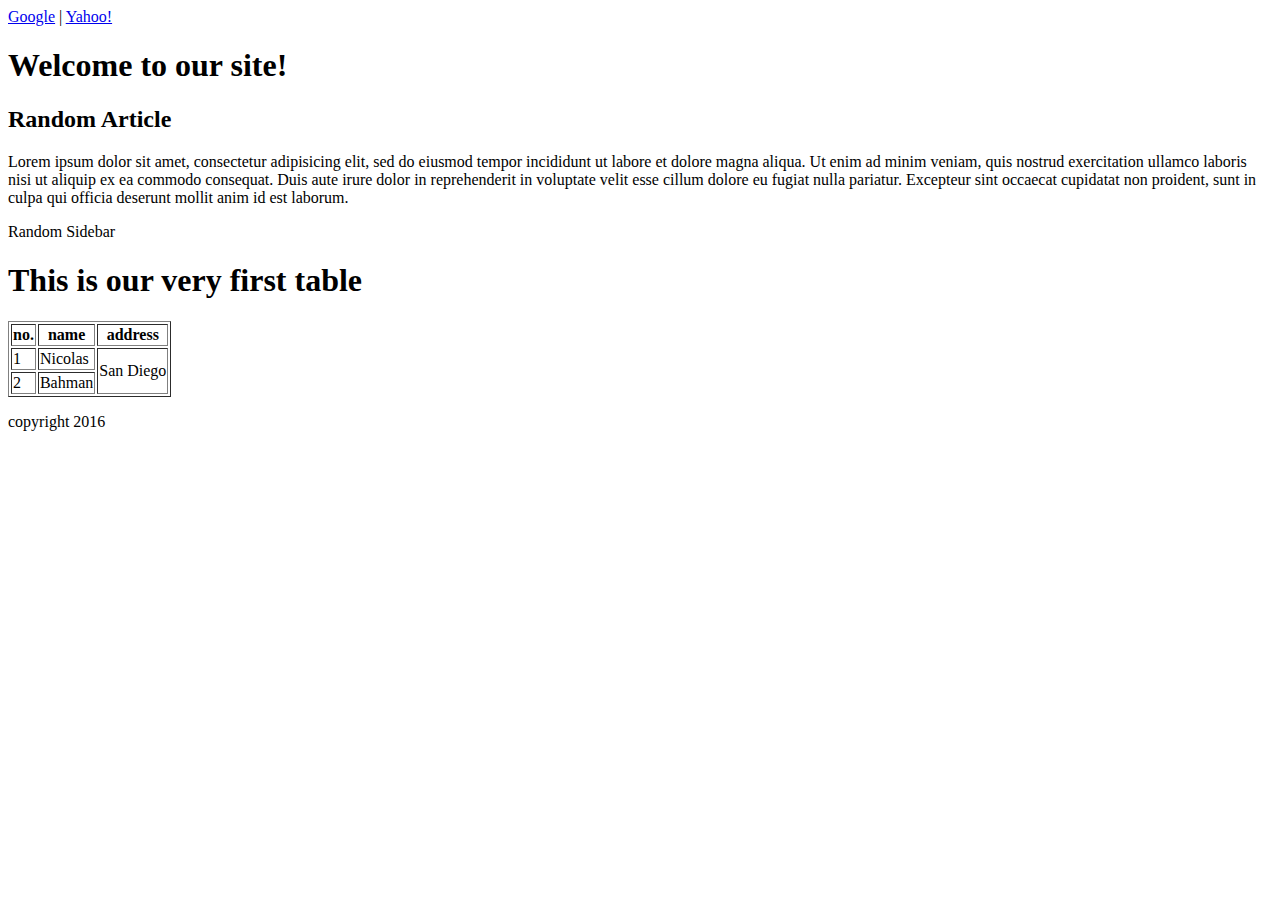
<file: html/gps/index.html>
<!DOCTYPE html>
<html lang="en">
<head>
	<title>GPS - HTML</title>
	<meta charset="utf-8">
</head>
<body>
	<header>
		<nav><a href="https://google.com">Google</a> | <a href="https://yahoo.com">Yahoo!</a></nav>
	</header>
	<main>
		<section>
			<h1>Welcome to our site!</h1>
			<article>
				<h2>Random Article</h2>
				<p>Lorem ipsum dolor sit amet, consectetur adipisicing elit, sed do eiusmod
				tempor incididunt ut labore et dolore magna aliqua. Ut enim ad minim veniam,
				quis nostrud exercitation ullamco laboris nisi ut aliquip ex ea commodo
				consequat. Duis aute irure dolor in reprehenderit in voluptate velit esse
				cillum dolore eu fugiat nulla pariatur. Excepteur sint occaecat cupidatat non
				proident, sunt in culpa qui officia deserunt mollit anim id est laborum.</p>
			</article>
			<aside>
				Random Sidebar
			</aside>
		</section>
		<section>
		 <h1> This is our very first table </h1>
			<table border="1">
				<tr>
					<th> no. </th>
					<th> name </th>
					<th> address </th>
				</tr>
				<tr> 
					<td> 1 </td>
					<td> Nicolas </td>
					<td rowspan="2"> San Diego </td>
				</tr>
				<tr>
					<td> 2</td>
					<td> Bahman</td>
				</tr>
			</table>

		</section>
	</main>

	<footer>
		<p>copyright 2016</p>
	</footer>
</body>
</html>

<!-- HTML5 semantic tags exist to catogirze and add aditional meaning to content on the page.  This can be used to later format all content of a certain type.

When displaying elements, the browser defaults to the order of the elements in HTML.  This can be adjusted with CSS.

I learned a lot about snippets in this challenge!  I plan to build snippets to help with tables and other elements that have a lot of tags.

The charset attribute on the meta tag is pretty foreign to me.  We researched it and learned it has a lot to do with how the characters are converted to/from binary.  I plan to read more on that and how other methods work to understand the benefits. -->
</file>
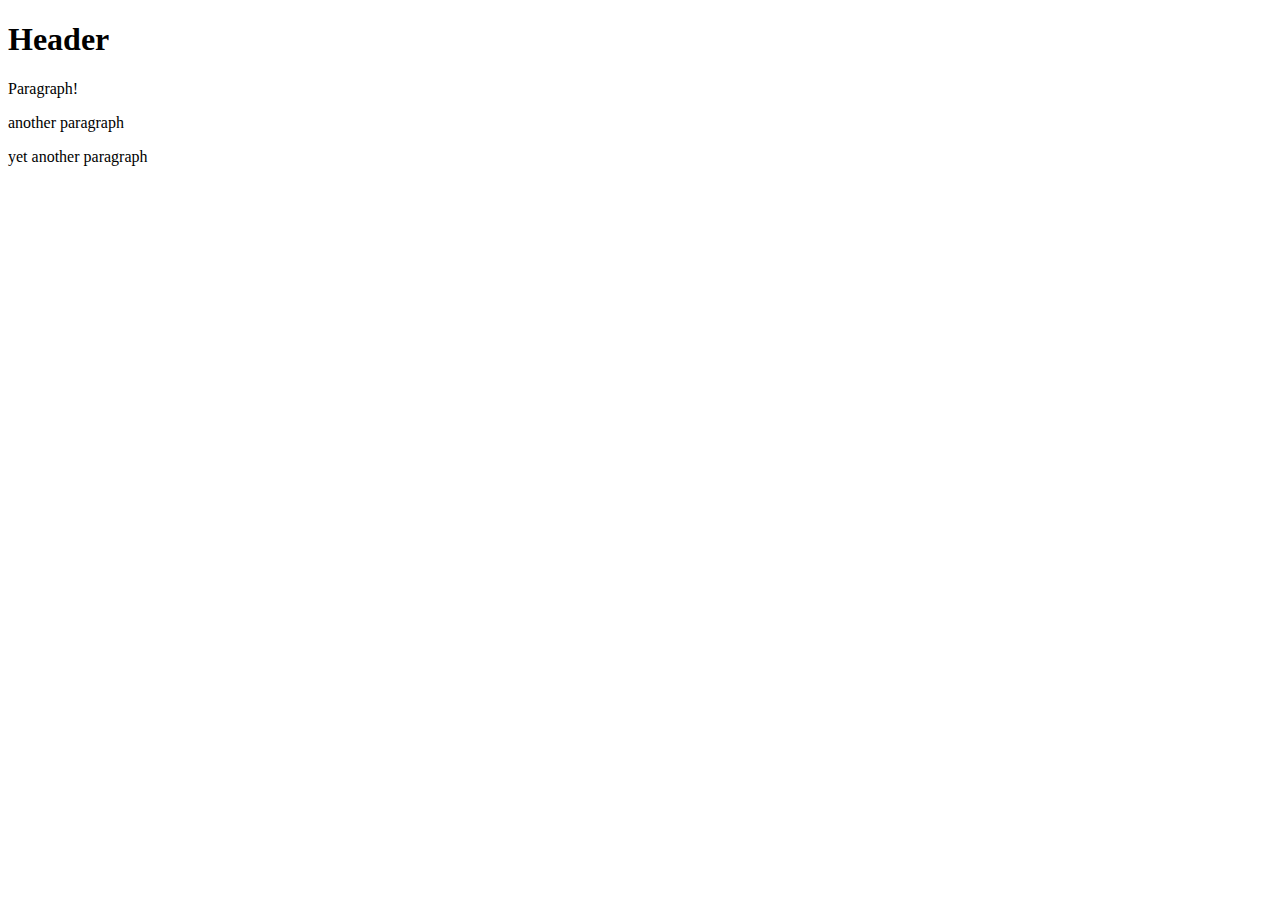
<file: web_dev/client_side_js/index.html>
<!DOCTYPE html>
<html>
<head>
	<title>Practice page</title>
</head>
<body>
<h1 id="firstHeader">Header</h1>
<p class="content">Paragraph!</p>
<p class="content">another paragraph</p>
<p class="content">yet another paragraph</p>
<script src="scripts.js"></script>
</body>
</html>
</file>
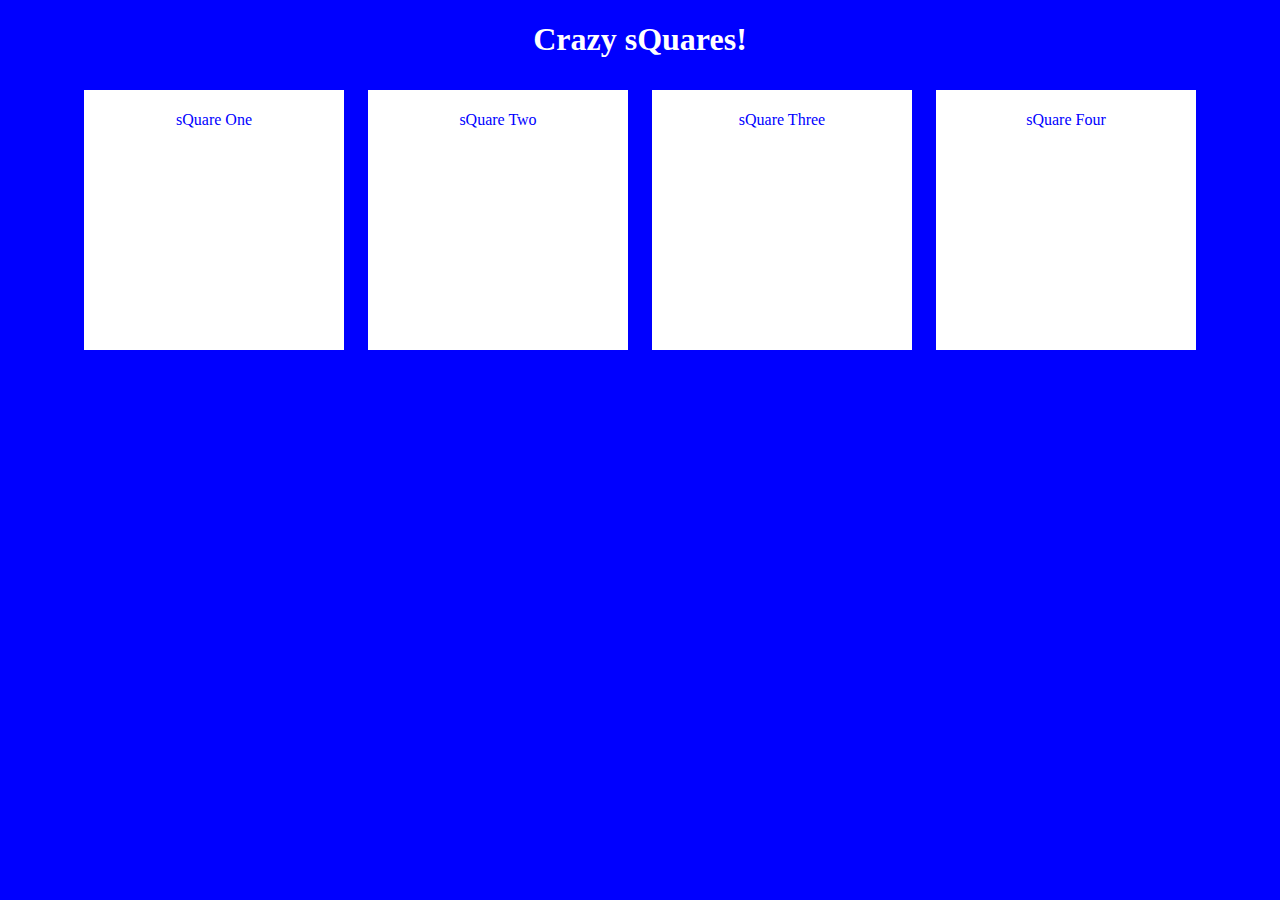
<file: web_dev/jquery/index.html>
<!DOCTYPE html>
<html>
<head>
	<title>Crazy sQuares</title>
	<script type="text/javascript" src="https://ajax.googleapis.com/ajax/libs/jquery/1.12.4/jquery.min.js"></script>
	<script type="text/javascript" src="scripts.js"></script>
	<link rel="stylesheet" type="text/css" href="styles.css">
</head>
<body>
<h1>Crazy sQuares!</h1>
<div id="one">
	<p>sQuare One</p>
</div>
<div id="two">
	<p>sQuare Two</p>
</div>
<div id="three">
	<p>sQuare Three</p>
</div>
<div id="four">
	<p>sQuare Four</p>
</div>
</body>
</html>
</file>
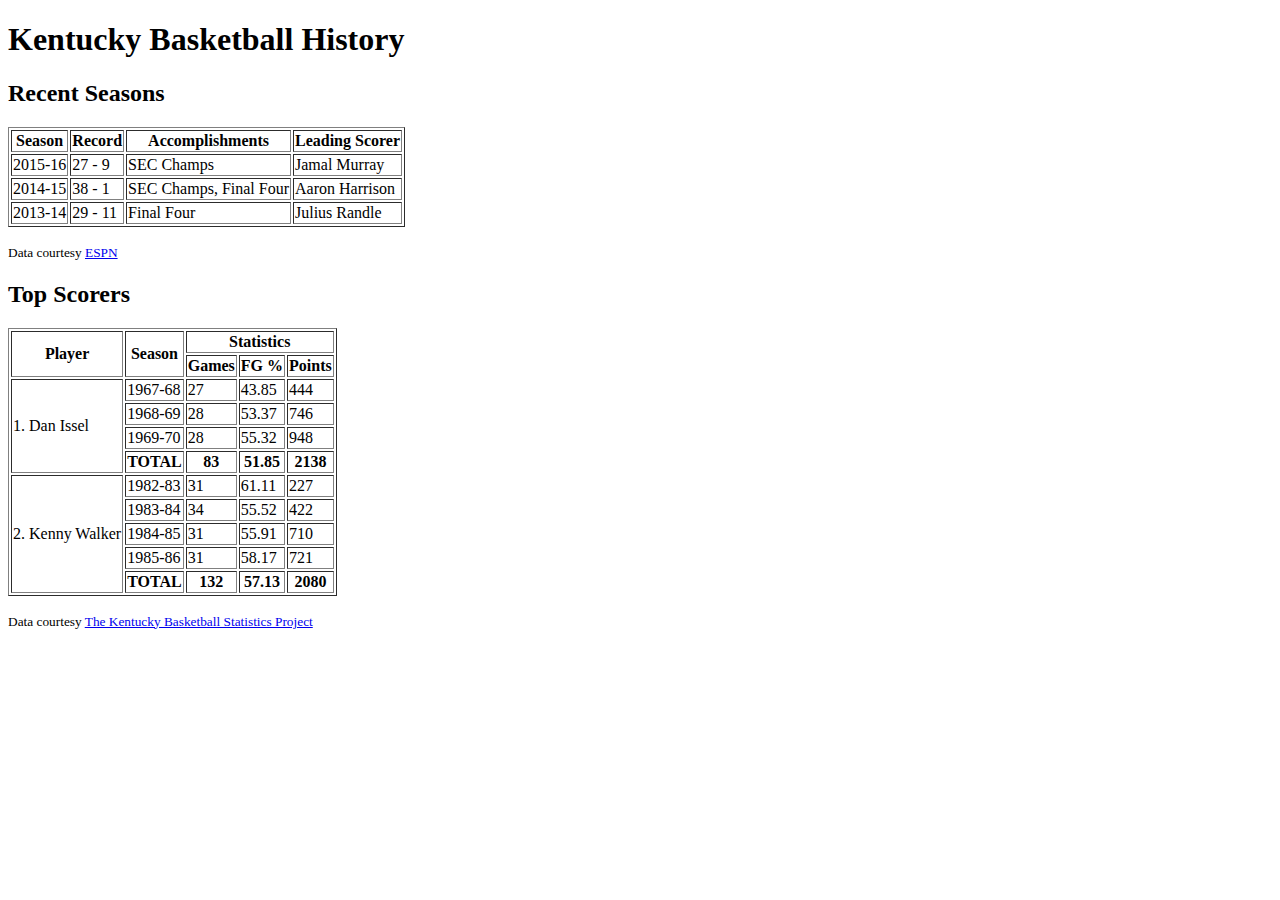
<file: html/table-practice.html>
<!DOCTYPE html>
<html lang="en">
<head>
	<title>Kentucky Basketball History</title>
</head>
<body>
<h1>Kentucky Basketball History</h1>
<h2>Recent Seasons</h2>
<table border="1">
	<tr>
		<th>Season</th>
		<th>Record</th>
		<th>Accomplishments</th>
		<th>Leading Scorer</th>
	</tr>
	<tr>
		<td>2015-16</td>
		<td>27 - 9</td>
		<td>SEC Champs</td>
		<td>Jamal Murray</td>
	</tr>
	<tr>
		<td>2014-15</td>
		<td>38 - 1</td>
		<td>SEC Champs, Final Four</td>
		<td>Aaron Harrison</td>
	</tr>
	<tr>
		<td>2013-14</td>
		<td>29 - 11</td>
		<td>Final Four</td>
		<td>Julius Randle</td>
	</tr>
</table>
<p><small>Data courtesy <a href="http://espn.go.com/mens-college-basketball/team/stats/_/id/96/year/2014/kentucky-wildcats">ESPN</a></small></p>
<h2>Top Scorers</h2>
<table border="1">
	<tr>
		<th rowspan="2">Player</th>
		<th rowspan="2">Season</th>
		<th colspan="3">Statistics</th>
	</tr>
	<tr>
		<th>Games</th>
		<th>FG %</th>
		<th>Points</th>
	</tr>
	<tr>
		<td rowspan="4">1. Dan Issel</td>
		<td>1967-68</td>
		<td>27</td>
		<td>43.85</td>
		<td>444</td>
	</tr>
	<tr>
		<td>1968-69</td>
		<td>28</td>
		<td>53.37</td>
		<td>746</td>
	</tr>
	<tr>
		<td>1969-70</td>
		<td>28</td>
		<td>55.32</td>
		<td>948</td>
	</tr>
	<tr>
		<th>TOTAL</th>
		<th>83</th>
		<th>51.85</th>
		<th>2138</th>
	</tr>
	<tr>
		<td rowspan="5">2. Kenny Walker</td>
		<td>1982-83</td>
		<td>31</td>
		<td>61.11</td>
		<td>227</td>
	</tr>
	<tr>
		<td>1983-84</td>
		<td>34</td>
		<td>55.52</td>
		<td>422</td>
	</tr>
	<tr>
		<td>1984-85</td>
		<td>31</td>
		<td>55.91</td>
		<td>710</td>
	</tr>
	<tr>
		<td>1985-86</td>
		<td>31</td>
		<td>58.17</td>
		<td>721</td>
	</tr>
	<tr>
		<th>TOTAL</th>
		<th>132</th>
		<th>57.13</th>
		<th>2080</th>
	</tr>
</table>
<p><small>Data courtesy <a href="http://www.bigbluehistory.net/bb/statistics/statistics.html">The Kentucky Basketball Statistics Project</a></small></p>
</body>
</html>
</file>
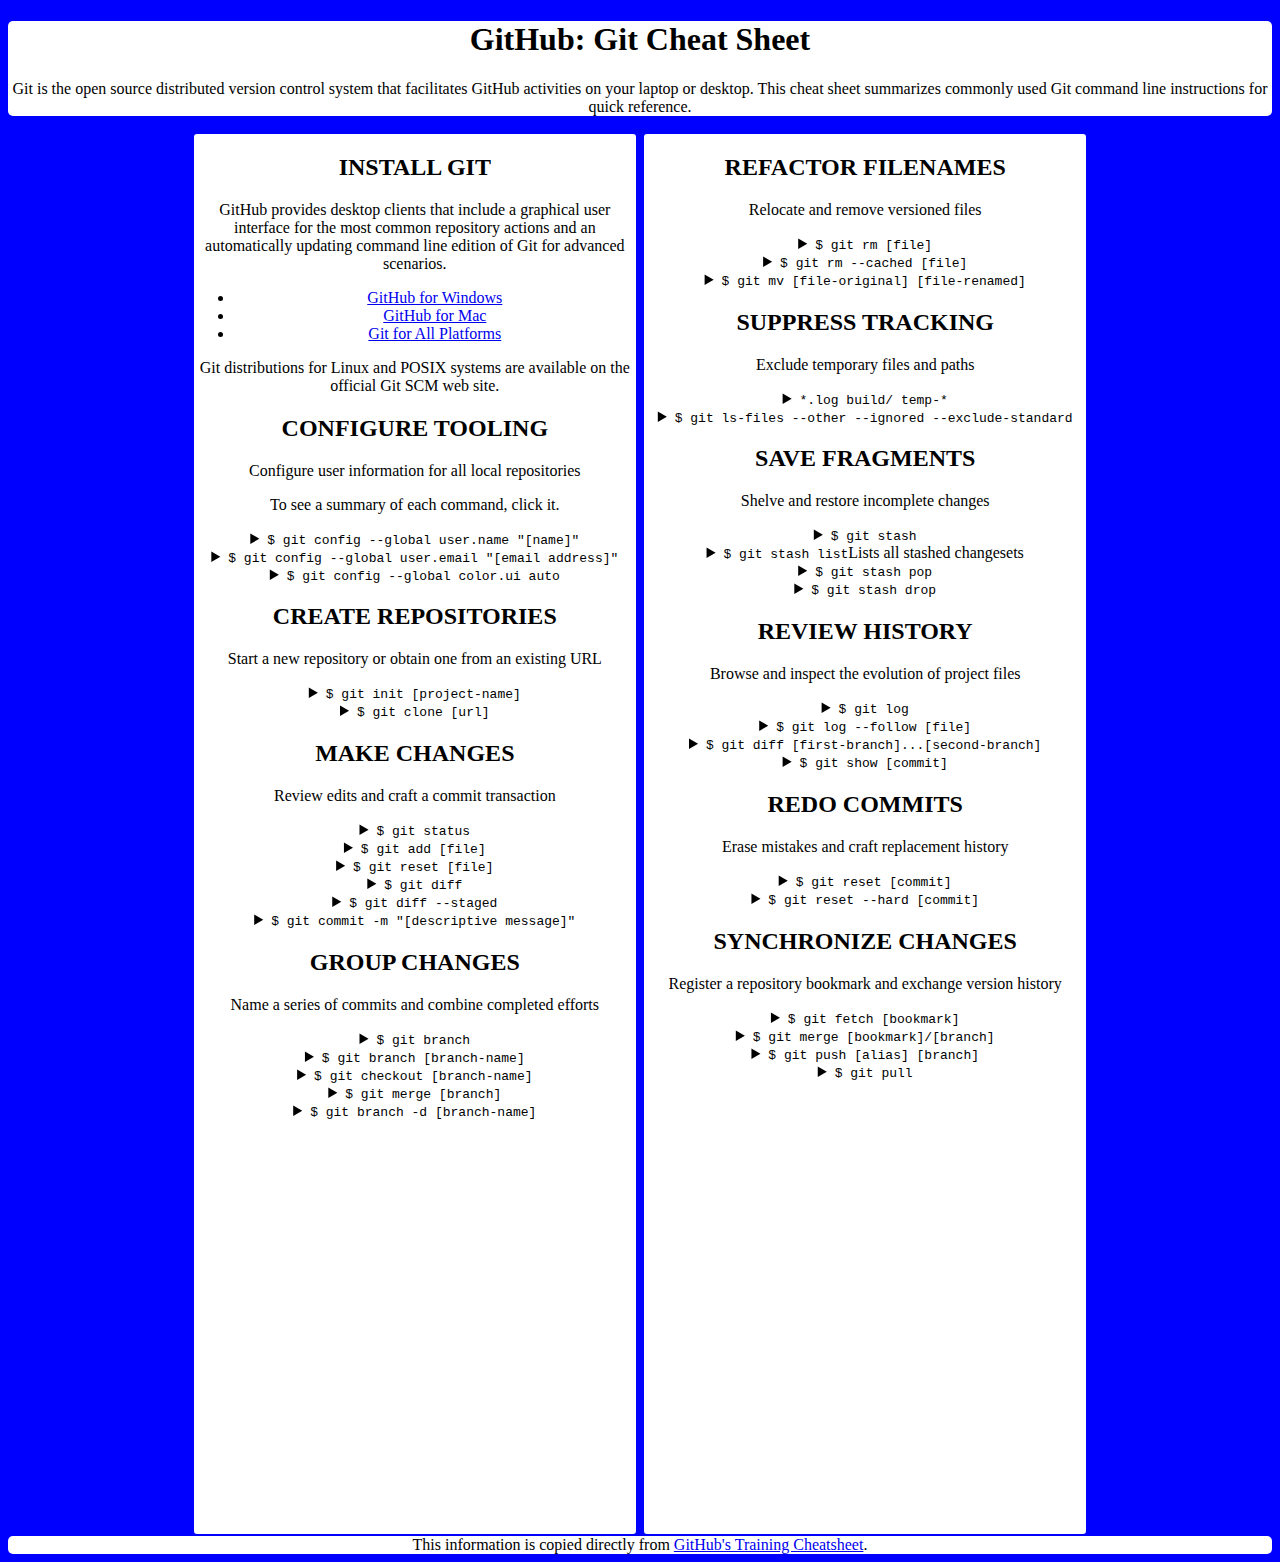
<file: css/gps/gps2-1.html>
<!--
Write your names here:
1. Nick pentella
2. Rasual Mstowski
We spent [#] hours on this challenge.
-->

<!-- This challenge uses HTML5 syntax that may not be available in all browsers (It works in Chrome and Safari, from my testing. (<details> and<summary>). -->

<!DOCTYPE html>
<html lang="en">
  <head>
    <meta charset="UTF-8">
    <link rel="stylesheet" href="gps2-1.css">  <!-- Insert a link to the stylesheet here -->
    <title>Git Cheat Sheet</title>
  </head>

  <body>
    <header>
      <h1>GitHub: Git Cheat Sheet</h1>
      <p>Git is the open source distributed version control system that
        facilitates GitHub activities on your laptop or desktop.
        This cheat sheet summarizes commonly used Git command line
        instructions for quick reference.</p>
    </header>

    <section class="column-1">
      <article>
        <h2>INSTALL GIT</h2>
        <p>GitHub provides desktop clients that include a graphical user
        interface for the most common repository actions and an automatically
        updating command line edition of Git for advanced scenarios.</p>
        <ul>
          <li><a href="https://windows.github.com">GitHub for Windows</a></li>
          <li><a href="https://mac.github.com">GitHub for Mac</a></li>
          <li><a href="http://git-scm.com">Git for All Platforms</a></li>
        </ul>

        Git distributions for Linux and POSIX systems are available on the
        official Git SCM web site.
      </article>

      <article>
        <h2>CONFIGURE TOOLING</h2>
        <p>Configure user information for all local repositories</p>
        <p> To see a summary of each command, click it.</p>

        <details>
          <summary><code>$ git config --global user.name "[name]"</code></summary>
          <p>Sets the name you want attached to your commit transactions</p>
        </details>

        <details>
          <summary><code>$ git config --global user.email "[email address]"</code></summary>
          <p>Sets the email you want atached to your commit transactions</p>
        </details>

        <details>
          <summary><code>$ git config --global color.ui auto</code></summary>
          <p>Enables helpful colorization of command line output</p>
        </details>
      </article>

      <article>
        <h2>CREATE REPOSITORIES</h2>
        <p>Start a new repository or obtain one from an existing URL</p>

        <details>
          <summary><code>$ git init [project-name]</code></summary>
          <p>Creates a new local repository with the specified name</p>
        </details>

        <details>
          <summary><code>$ git clone [url]</code></summary>
          <p>Downloads a project and its entire version history</p>
        </details>
      </article>

      <article>
        <h2>MAKE CHANGES</h2>
        <p>Review edits and craft a commit transaction</p>

        <details>
          <summary><code>$ git status</code></summary>
          <p>Lists all new or modified files to be committed</p>
        </details>

        <details>
          <summary><code>$ git add [file]</code></summary>
          <p>Snapshots the file in preparation for versioning</p>
        </details>

        <details>
          <summary><code>$ git reset [file]</code></summary>
          <p>Unstages the file, but preserve its contents</p>
        </details>

        <details>
          <summary><code>$ git diff</code></summary>
          <p>Shows file differences not yet staged</p>
        </details>

        <details>
          <summary><code>$ git diff --staged</code></summary>
          <p>Shows file differences between staging and the last file version</p>
        </details>

        <details>
          <summary><code>$ git commit -m "[descriptive message]"</code></summary>
          <p>Records file snapshots permanently in version history</p>
        </details>
      </article>

      <article>
        <h2>GROUP CHANGES</h2>
        <p>Name a series of commits and combine completed efforts</p>

        <details>
          <summary><code>$ git branch</code></summary>
          <p>Lists all local branches in the current repository</p>
        </details>

        <details>
          <summary><code>$ git branch [branch-name]</code></summary>
          <p>Creates a new branch</p>
        </details>

        <details>
          <summary><code>$ git checkout [branch-name]</code></summary>
          <p>Switches to the specified branch and updates the working directory</p>
        </details>

        <details>
          <summary><code>$ git merge [branch]</code></summary>
          <p>Combines the specified branch’s history into the current branch</p>
        </details>

        <details>
          <summary><code>$ git branch -d [branch-name]</code></summary>
          <p>Deletes the specified branch</p>
        </details>
      </article>
    </section>

    <section class="column-2">
      <article>
        <h2>REFACTOR FILENAMES</h2>
        <p>Relocate and remove versioned files</p>

        <details>
          <summary><code>$ git rm [file]</code></summary>
          <p>Deletes the file from the working directory and stages the deletion</p>
        </details>

        <details>
          <summary><code>$ git rm --cached [file]</code></summary>
          <p>Removes the file from version control but preserves the file locally</p>
        </details>

        <details>
          <summary><code>$ git mv [file-original] [file-renamed]</code></summary>
          <p>Changes the file name and prepares it for commit</p>
        </details>
      </article>

      <article>
        <h2>SUPPRESS TRACKING</h2>
        <p>Exclude temporary files and paths</p>

        <details>
          <summary><code>*.log
                    build/
                    temp-*
          </code></summary>
          <p>A text file named .gitignore suppresses accidental versioning of files and paths matching the specified paterns</p>
        </details>

        <details>
          <summary><code>$ git ls-files --other --ignored --exclude-standard</code></summary>
          <p>Lists all ignored files in this project</p>
        </details>
      </article>

      <article>
        <h2>SAVE FRAGMENTS</h2>
        <p>Shelve and restore incomplete changes</p>

        <details>
          <summary><code>$ git stash</code></summary>
          <p>Temporarily stores all modified tracked files</p>
        </details>

        <details>
          <summary><code>$ git stash list</code>Lists all stashed changesets</summary>
          <p></p>
        </details>

        <details>
          <summary><code>$ git stash pop</code></summary>
          <p>Restores the most recently stashed files</p>
        </details>

        <details>
          <summary><code>$ git stash drop</code></summary>
          <p>Discards the most recently stashed changeset</p>
        </details>

      </article>

      <article>
        <h2>REVIEW HISTORY</h2>
        <p>Browse and inspect the evolution of project files</p>

        <details>
          <summary><code>$ git log</code></summary>
          <p>Lists version history for the current branch</p>
        </details>

        <details>
          <summary><code>$ git log --follow [file]</code></summary>
          <p>Lists version history for a file, including renames</p>
        </details>

        <details>
          <summary><code>$ git diff [first-branch]...[second-branch]</code></summary>
          <p>Shows content differences between two branches</p>
        </details>

        <details>
          <summary><code>$ git show [commit]</code></summary>
          <p>Outputs metadata and content changes of the specified commit</p>
        </details>
      </article>

      <article>
        <h2>REDO COMMITS</h2>
        <p>Erase mistakes and craft replacement history</p>

        <details>
          <summary><code>$ git reset [commit]</code></summary>
          <p>Undoes all commits after [commit], preserving changes locally</p>
        </details>

        <details>
          <summary><code>$ git reset --hard [commit]</code></summary>
          <p>Discards all history and changes back to the specified commit</p>
        </details>
      </article>

      <article>
        <h2>SYNCHRONIZE CHANGES</h2>
        <p>Register a repository bookmark and exchange version history</p>

        <details>
          <summary><code>$ git fetch [bookmark]</code></summary>
          <p>Downloads all history from the repository bookmark</p>
        </details>

        <details>
          <summary><code>$ git merge [bookmark]/[branch]</code></summary>
          <p>Combines bookmark’s branch into current local branch</p>
        </details>

        <details>
          <summary><code>$ git push [alias] [branch]</code></summary>
          <p>Uploads all local branch commits to GitHub</p>
        </details>

        <details>
          <summary><code>$ git pull</code></summary>
          <p>Downloads bookmark history and incorporates changes</p>
        </details>
      </article>
    </section>

    <footer>
      This information is copied directly from <a href="https://training.github.com/kit/downloads/github-git-cheat-sheet.pdf">GitHub's Training Cheatsheet</a>.
    </footer>
  <!-- Add your reflection here as a comment. -->
  <!-- I defintitely feel more confident.  The furst couple css exercises were challenging, but this one was a breeze.  I'm happy with how I did in regard to learning competencies.  I wasfrustrated at times but this challenge showed me that i get it now. -->
  </body>
</html>
</file>
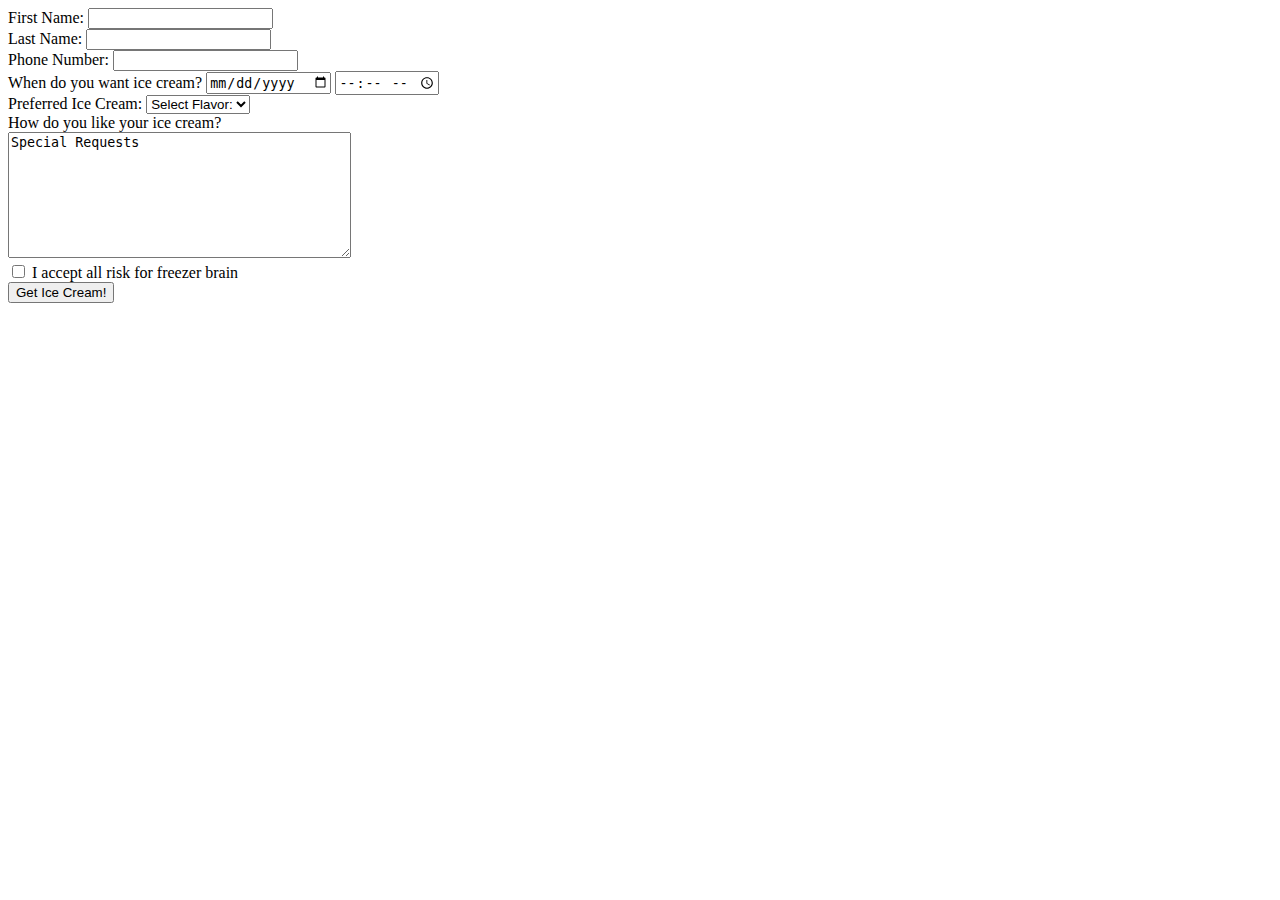
<file: html/forms/practice-form.html>
<!DOCTYPE html>
<html>
<head>
	<title>Practice Form</title>
</head>
<body>
<form action="success.html" method="post">
	<div>
		<label>First Name:</label>
		<input type="text" name="first_name" maxlength="20">
	</div>
	<div>
		<label>Last Name:</label>
		<input type="text" name="last_name" maxlength="20">
	</div>
	<div>
		<label>Phone Number:</label>
		<input type="tel" name="cust_tel">
	</div>
	<div>
		<label>When do you want ice cream?</label>
		<input type="date" name="date">
		<input type="time" name="time">
	</div>
	<div>
		<label>Preferred Ice Cream:</label>
		<select name="ice_cream" required>
			<option value="">Select Flavor:</option>
			<option value="chocolate">Chocolate</option>
			<option value="vanilla">Vanilla</option>
			<option value="swirl">Swirl</option>
			<option value="strawberry">Strawberry</option>
		</select>
	</div>
	<div>
		<label>How do you like your ice cream?</label><br>
		<textarea name="Spec_Req" rows="8" cols="40">Special Requests</textarea>
	</div>
	<div>
		<input type="checkbox" name="cb-waiver" value="agree" required>
		<label>I accept all risk for freezer brain</label>
	</div>
	<button type="submit">Get Ice Cream!</button>
</form>
</body>
</html>
</file>
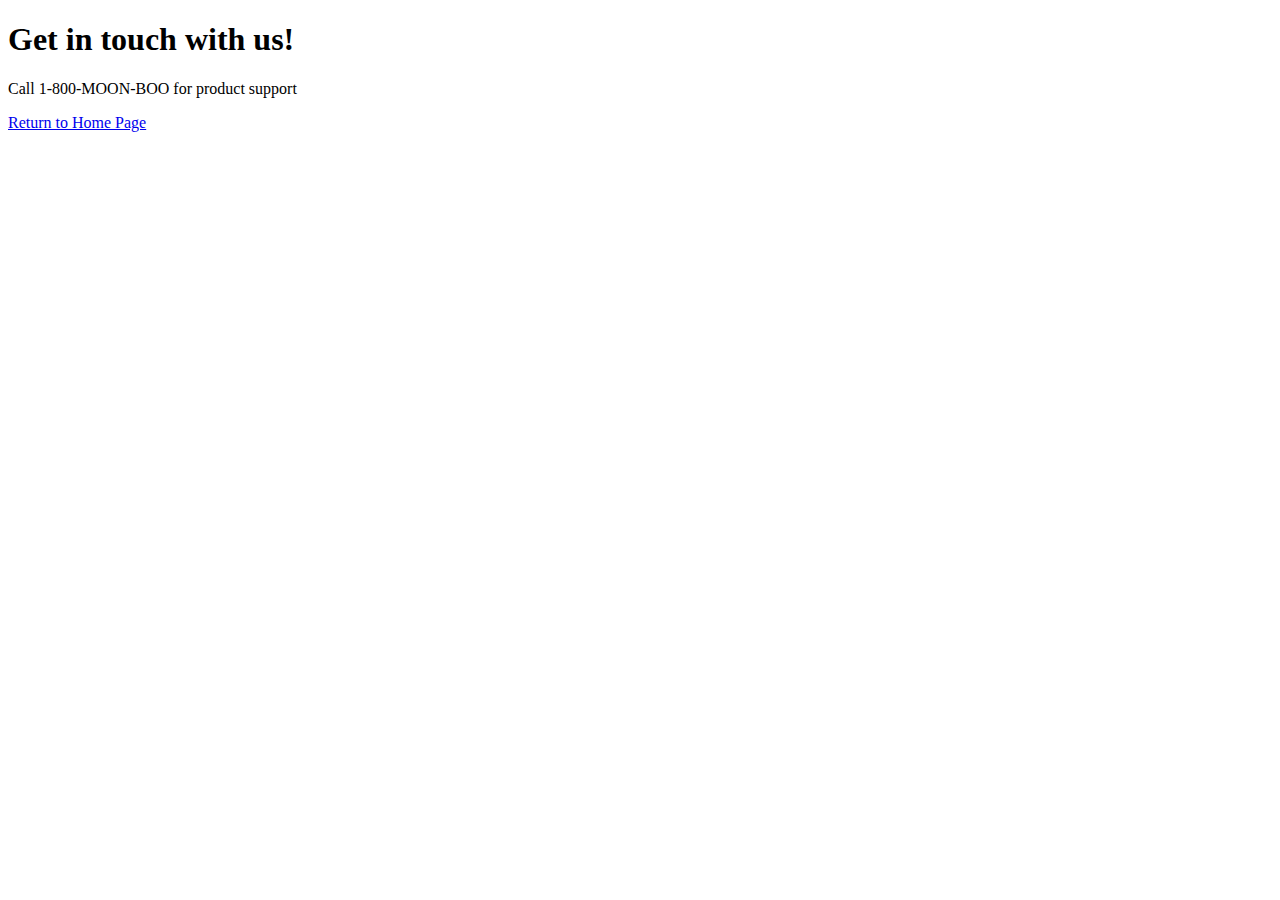
<file: html/moon_bootz/contact.html>
<!DOCTYPE html>
<html>
<head>
	<title>Contact Us</title>
</head>
<body>
<h1>Get in touch with us!</h1>
<p>Call 1-800-MOON-BOO for product support</p>
<footer><a href="index.html">Return to Home Page</a></footer>
</body>
</html>
</file>
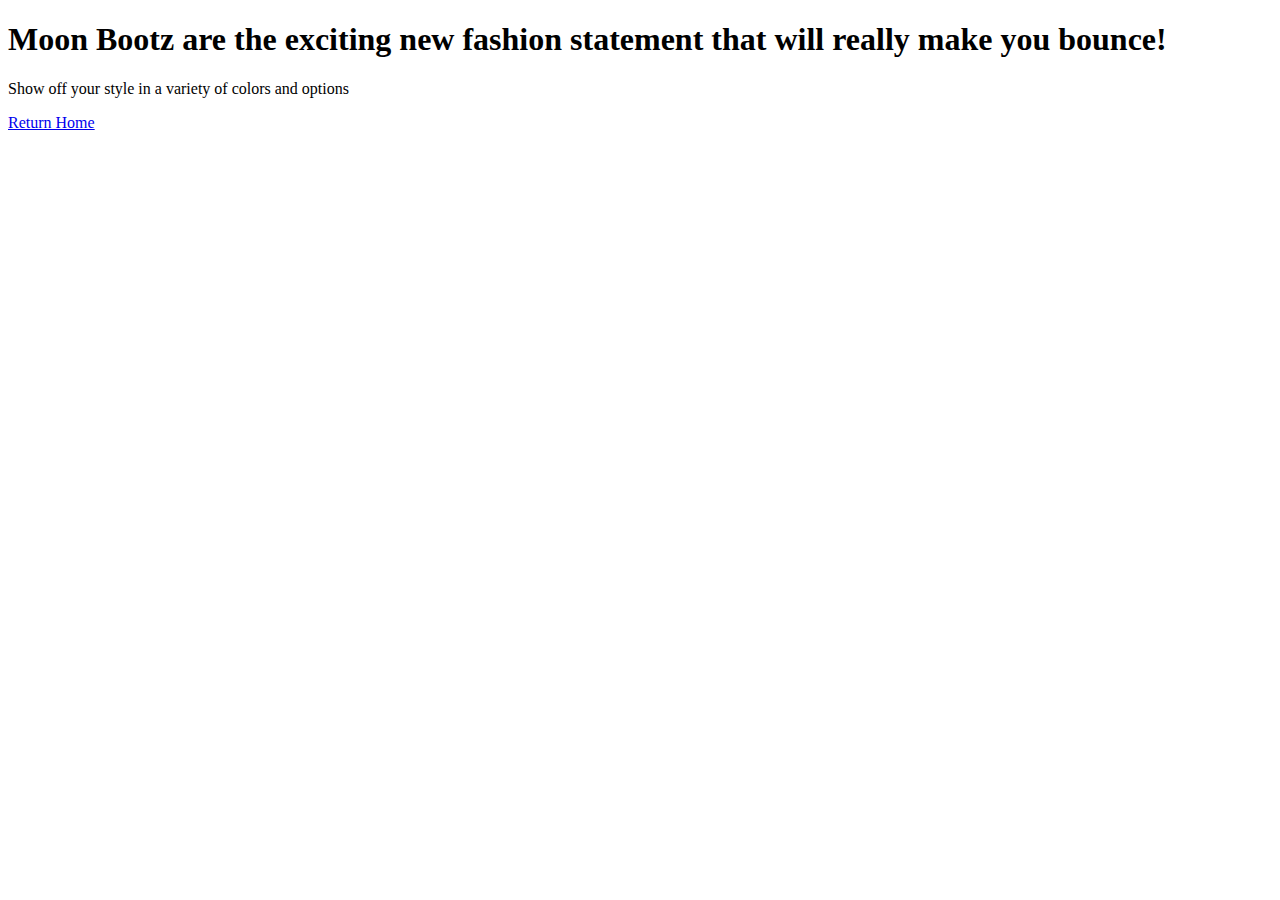
<file: html/moon_bootz/product_details.html>
<!DOCTYPE html>
<html>
<head>
	<title>Product Details</title>
</head>
<body>
<h1>Moon Bootz are the exciting new fashion statement that will really make you bounce!</h1>
<p>Show off your style in a variety of colors and options</p>
<footer><a href="index.html">Return Home</a></footer>
</body>
</html>
</file>
<file: web_dev/jquery/styles.css>
body {
	background-color: blue;
	color: white;
	text-align: center;
}

div {
	display: inline-block;
	background-color: white;
	color: blue;
	padding: 5px;
	width: 250px;
	height: 250px;
	margin: 10px;
	vertical-align: middle;
}
</file>
<file: css/gps/gps2-1.css>
body {
  text-align: center;
  background-color: blue;
}

header {
  background-color: white;
  border-radius: 5px;
}

.column-1{
  position: static;
  display: inline-block;
  width: 35%;
  background-color: white;
  }
  
.column-2{
  positon: static;
  display: inline-block;
  width: 35%;
  background-color: white;
}

.column-2, .column-1 {
  vertical-align: top;
  height: 1400px;
  border: 2px solid blue;
  border-radius: 5px;
}

footer {
  background-color: white;
  border-radius: 5px;
}
</file>
